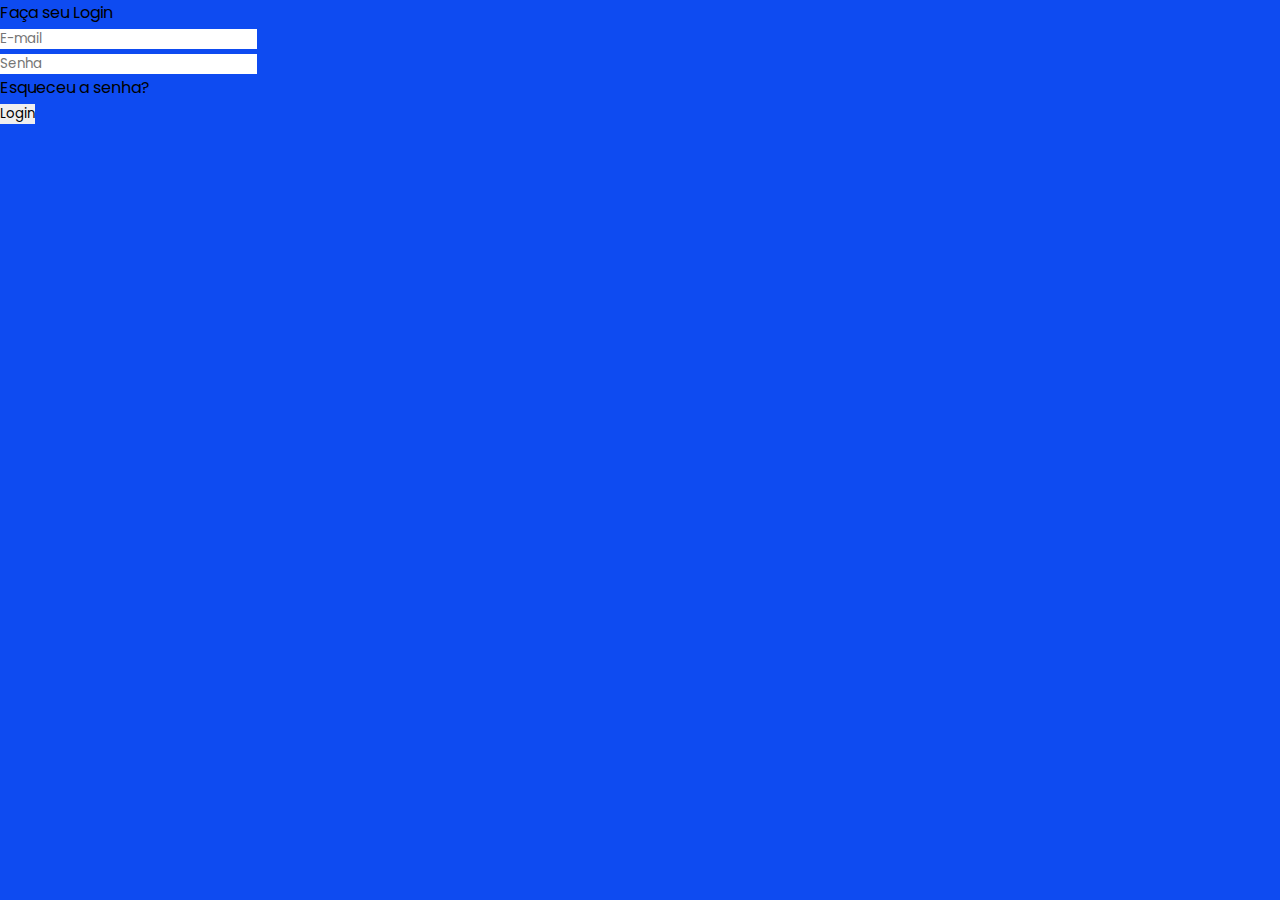
<file: index.html>
<!DOCTYPE html>
<html lang="pt-br">
<head>
    <meta charset="UTF-8">
    <meta name="viewport" content="width=device-width, initial-scale=1.0">
    <title>Biblioteca Seduc - Login</title>
    <link rel="stylesheet" href="css/main.css">
</head>
<body>
    <div class="container">
        <div class="wrapper">
            <div class="title">
                <span>Faça seu Login</span>
            </div>
            <form action="html/dashboard.html">
                <div class="row">
                    <div class="i"><i class="fa-solid fa-user" style="color: white"></i></div>
                    <input type="email" placeholder="E-mail" id="email" required>
                    <div class="i"><i class="fa-solid fa-user" style="color: white"></i></div>
                    <input type="password" placeholder="Senha" id="senha" required>
                </div>
                <div class="row button">
                    <div class="pass"><p>Esqueceu a senha?</p></div>
                    <input type="submit" value="Login" onclick="logar(); return false">
                </div>
            </form>
        </div>
    </div>
</body>
</html>
</file>
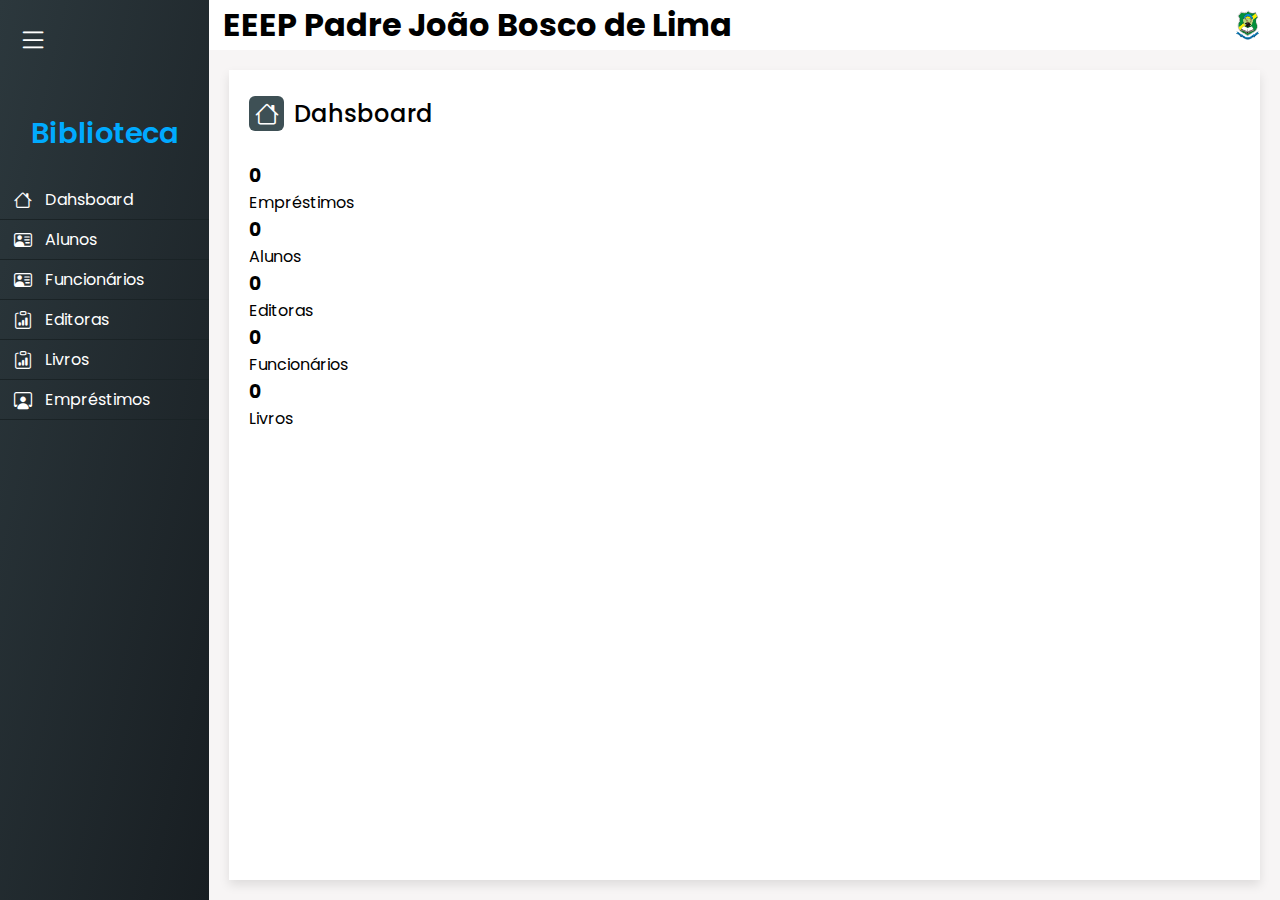
<file: html/dashboard.html>
<!DOCTYPE html>
<html lang="en">
<head>
    <meta charset="UTF-8">
    <meta name="viewport" content="width=device-width, initial-scale=1.0">
    <link rel="stylesheet" href="https://cdn.jsdelivr.net/npm/bootstrap-icons@1.10.5/font/bootstrap-icons.css">
    <title>Biblioteca Escolar</title>
    <link rel="icon" href="img/livro.png">
    <link rel="stylesheet" href="../css/main.css">
    <link rel="stylesheet" href="../css/button.css">
</head>
<body>

    <div class="corpo">
        <nav>
            <div class="menu-sid">
                <i class="bi bi-list sidebar-toggle"></i>
            </div>
            <div class="div-logo-name">
                <span class="logo_name">Biblioteca</span>
            </div>

            <div class="menu-items">
                <ul class="nav-links">
                    <li><a href="../html/dashboard.html">
                            <i class="bi bi-house"></i>
                            <span class="link-name">Dahsboard</span>
                        </a></li>
                    <li><a href="../html/aluno.html">
                            <i class="bi bi-person-vcard"></i>
                                <span class="link-name">Alunos</span>
                            </a></li>
                    <li><a href="../html/funcionario.html">
                            <i class="bi bi-person-vcard"></i>
                                <span class="link-name">Funcionários</span>
                            </a></li>
                    <li><a href="../html/editora.html">
                            <i class="bi bi-clipboard-data"></i>
                            <span class="link-name">Editoras</span>
                        </a></li>
                    <li><a href="../html/livro.html">
                            <i class="bi bi-clipboard-data"></i>
                            <span class="link-name">Livros</span>
                        </a></li>
                    <li><a href="../html/emprestimo.html">
                        <i class="bi bi-person-workspace"></i>
                            <span class="link-name">Empréstimos</span>
                        </a></li>
                </ul>
            </div>
        </nav> 
        <section class="dashboard">
            <div class="top">
                <i class="bi bi-list sidebar-toggle2"></i>
                <div class="logo-name">
                    <h1 class="seduc-logo">EEEP Padre João Bosco de Lima</h1>
                </div>

                <div class="actionimg">
                    <div class="profile" onclick="menuToggle();">
                        <img src="../img/avatar5.png" alt="">
                    </div>
                    <div class="menu">
                        <h3>
                          Antônio Carlos
                        </h3>
                        <ul>
                            <li>
                                <span class="material-icons icons-size"><i class="bi bi-person"></i></span>
                                <a href="#">Perfil</a>
                            </li>
                            <li>
                                <span class="material-icons icons-size"><i class="bi bi-question-circle"></i></span>
                                <a href="#">Ajuda</a>
                            </li>
                            <li>
                                <span class="material-icons icons-size"><i class="bi bi-gear"></i></span>
                                <a href="#">Configurações</a>
                            </li>
                            <li>
                                <span class="material-icons icons-size"><i class="bi bi-box-arrow-right"></i></span>
                                <a href="index.html">Saida</a>
                            </li>
                        </ul>
                    </div>
                </div>
              </div>

  <div class="corpo-da-pag">
    <div class="scroll">
      <div class="activity">
        <div class="overview">
          <div class="title">
            <i class="bi bi-house"></i> 
            <span class="text">Dahsboard</span>
          </div>                      


    <section class="content container-fluid">
        <div class="row">

          <div class="col-xs-6">

            <div class="small-box bg-green">
              <div class="inner">
                <h3 id="number-emprestimo">0</h3>
                  <p>Empréstimos</p>
              </div>
              <div class="icon">
                <i class="ion ion-pie-graph"></i>
              </div>
            </div>
          </div>

          <div class="col-xs-6">

            <div class="small-box bg-yellow">
              <div class="inner">
                <h3 id="number-alunos">0</h3>
                  <p>Alunos</p>
              </div>
              <div class="icon">
                <i class="ion ion-person-add"></i>
              </div>
            </div>
          </div>

          <div class="col-xs-6">

            <div class="small-box bg-green">
              <div class="inner">
                <h3 id="number-editoras">0</h3>
                  <p>Editoras</p>
              </div>
              <div class="icon">
                <i class="ion-home"></i>
              </div>
            </div>
          </div>

			    <div class="col-xs-6">

            <div class="small-box bg-yellow">
              <div class="inner">
                <h3 id="number-funcionario">0</h3>
                  <p>Funcionários</p>
              </div>
              <div class="icon">
                <i class="ion ion-person-add"></i>
              </div>
            </div>
          </div>

			    <div class="col-xs-6">

            <div class="small-box bg-green">
              <div class="inner">
                <h3 id="number-livros">0</h3>
                  <p>Livros</p>
              </div>
              <div class="icon">
                <i class="ion-ios-book"></i>
              </div>
            </div>
          </div>   
        </div> 
      </section>


          </div>
        </div>
      </div>
    </section>
  </div> 
  <script src="../js/main.js"></script>
</body>
</html>
</file>
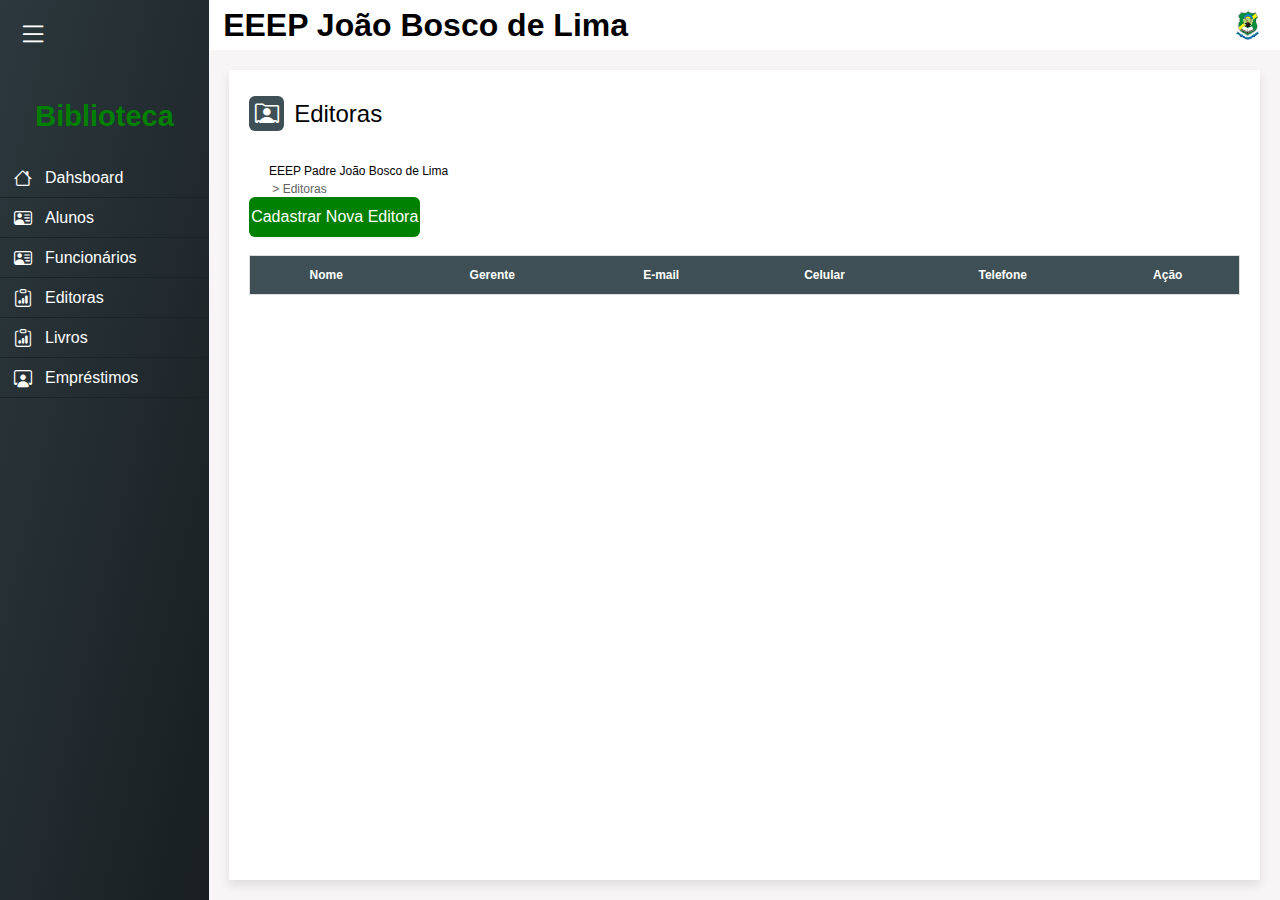
<file: html/editora.html>
<!DOCTYPE html>
<html lang="pt-BR">
<head>
    <meta charset="UTF-8">
    <meta name="viewport" content="width=device-width, initial-scale=1.0">
    <link rel="stylesheet" href="https://cdn.jsdelivr.net/npm/bootstrap-icons@1.10.5/font/bootstrap-icons.css">
    <title>EEEP Padre João Bosco de Lima</title>
    <link rel="stylesheet" href="../css/editora.css">
    <link rel="stylesheet" href="../css/button.css">
    <link rel="stylesheet" href="../css/modal.css">
</head>
<body> 
    <div class="corpo">

        <nav>
            <div class="menu-sid">
                <i class="bi bi-list sidebar-toggle"></i>
             </div><!-- menu-sid -->

            <div class="div-logo-name">
                <span class="logo_name">Biblioteca</span>
            </div><!--logo-name-->

            <div class="menu-items">
                <ul class="nav-links">
                    <li><a href="http://127.0.0.1:5500/html/dashboard.html">
                            <i class="bi bi-house"></i>
                            <span class="link-name">Dahsboard</span>
                        </a></li>
                    <li><a href="../html/aluno.html">
                            <i class="bi bi-person-vcard"></i>
                                <span class="link-name">Alunos</span>
                            </a></li>
                    <li><a href="../html/funcionario.html">
                            <i class="bi bi-person-vcard"></i>
                                <span class="link-name">Funcionários</span>
                            </a></li>
                    <li><a href="../html/editora.html">
                            <i class="bi bi-clipboard-data"></i>
                            <span class="link-name">Editoras</span>
                        </a></li>
                    <li><a href="../html/livro.html">
                            <i class="bi bi-clipboard-data"></i>
                            <span class="link-name">Livros</span>
                        </a></li>
                    <li><a href="../html/emprestimo.html">
                        <i class="bi bi-person-workspace"></i>
                            <span class="link-name">Empréstimos</span>
                        </a></li>
            </ul><!--nav-links-->
            </div><!--menu-items-->
        </nav>


        <section class="dashboard">
            <div class="top">
                <i class="bi bi-list sidebar-toggle2"></i>

                <div class="logo-name">
                    <h1 class="seduc-logo">EEEP João Bosco de Lima</h1>
                </div><!--logo-name-->
                   <!-- Menu-DropDown -->
                   <div class="actionimg">
                    <div class="profile" onclick="menuToggle();">
                        <img src="../img/avatar5.png" height="100px" width="100px">
                    </div>

                    <div class="menu">
                        <h3>
                        </h3>
                        <ul>
                            <li>
                                <span class="material-icons icons-size"><i class="bi bi-person"></i></span>
                                <a href="#">Perfil</a>
                            </li>
                            <li>
                                <span class="material-icons icons-size"><i class="bi bi-question-circle"></i></span>
                                <a href="#">Ajuda</a>
                            </li>
                            <li>
                                <span class="material-icons icons-size"><i class="bi bi-gear"></i></span>
                                <a href="#">Configurações</a>
                            </li>
                            <li>
                                <span class="material-icons icons-size"><i class="bi bi-box-arrow-right"></i></span>
                                <a href="index.html">Saida</a>
                            </li>
                        </ul>
                    </div><!--menu-->
                </div><!--actionimg-->
            </div><!--top-->

            <div class="corpo-da-pag">
                <div class="scroll">
                    <div class="activity">
                        <div class="overview">
                            <div class="title">
                                <i class="bi bi-person-rolodex"></i>
                                <span class="text">Editoras</span>
                            </div><!--title-->
                            <div class="seducSever" style=" white-space: nowrap;">
                                <li class="breadcrumb-item"><a
                                        style="text-decoration: none !important; color: black; font-size: 12px; margin-left: 2%;"
                                        href="dashboard.html">EEEP Padre João Bosco de Lima</a></li>
                                <li class="breadcrumb-item"><a
                                        style="text-decoration: none !important; color: rgb(99, 99, 99); font-size: 12px; margin-left: 2%;"
                                        href="editora.html">&nbsp> Editoras</a></li>
                            </div>
                        </div><!--overview-->

                        <div id="lupa-grid">    
                            <button type="button" class="button greenb" id="cadastrarEditora">Cadastrar Nova Editora</button>
                        </div>  
                        </br> 

                            <table id="tableEditora" class="records">
                                <thead>
                                    <tr>
                                        <th>Nome</th>
                                        <th>Gerente</th>
                                        <th>E-mail</th>
                                        <th>Celular</th>
                                        <th>Telefone</th>
                                        <th>Ação</th>
                                    </tr>
                                </thead>
                                <tbody>

                                </tbody>
                            </table>
                            <!-- MODAL APAGAR -->
                            <div class="modal" id="modal2">
                                <div class="modal-content">
                                    <header class="modal-header">
                                        <h2>Excluir Editora</h2>
                                        <span class="modal-close" id="modalClose2">&#10006;</span>
                                    </header>
                                    <div id='avisoDelete'>
                                        <!-- aviso de delete -->
                                    </div>
                                    <footer class="modal-footer">
                                        <button id="apagar" class="button red">Apagar</button>
                                        <button id="cancelar2" class="button blue">Cancelar</button>
                                    </footer>
                                </div>
                            </div>

                            <!-- MODAL CRIAR E EDITAR -->
                            <div class="modal" id="modal">
                                <div class="modal-content">
                                    <header class="modal-header">
                                        <h2>Nova Editora</h2>
                                        <span class="modal-close" id="modalClose">&#10006;</span>
                                    </header>
                                    <form id="form" class="modal-form">
                                        <input type="text" id="nome" data-index="new" class="modal-field" placeholder="Nome da Editora"required>
                                        <input type="text" id="gerente" class="modal-field" placeholder="Nome do Gerente" required>
                                        <input type="email" id="email" class="modal-field" placeholder="E-mail da Editora" required>
                                        <input type="text" id="endereco" class="modal-field" placeholder="Endereço da Editora" required>
                                        <input type="text" id="celular" class="modal-field" placeholder="Celular da Editora" required>
                                        <input type="text" id="telefone" class="modal-field" placeholder="Telefone da Editora" required>
                                    </form>                                             
                                    <footer class="modal-footer">
                                        <button id="salvar" class="button green">Salvar</button>
                                        <button id="cancelar" class="button blue">Cancelar</button>
                                    </footer>
                                </div>
                            </div>

                    </div><!--activity-->
                </div><!--scroll-->
            </div><!--corpo-da-pag-->

        </section>
    </div> <!--corpo-->  
    <script src="../js/editora.js"></script>    
</body>
</html>
</file>
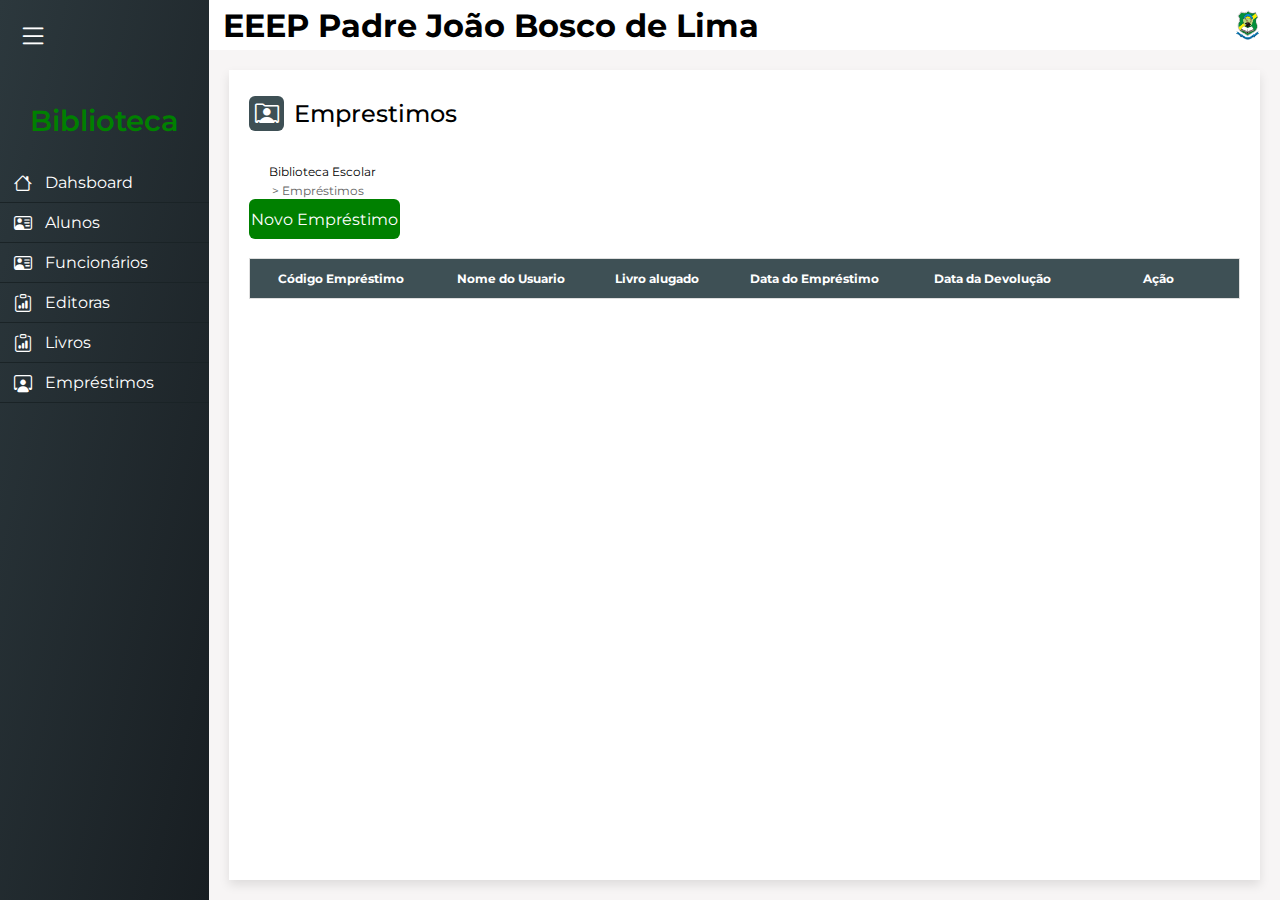
<file: html/emprestimo.html>
<!DOCTYPE html>
<html lang="pt-BR">

<head>
    <meta charset="UTF-8">
    <meta name="viewport" content="width=device-width, initial-scale=1.0">

     <!--bootstap incos-->
     <link rel="stylesheet" href="https://cdn.jsdelivr.net/npm/bootstrap-icons@1.10.5/font/bootstrap-icons.css">

     <link rel="icon" href="img/livro.ico" />

    <link rel="stylesheet" href="../css/emprestimo.css">
    <link rel="stylesheet" href="../css/crud.css">
    <link rel="stylesheet" href="../css/button.css">
    <link rel="stylesheet" href="../css/records.css">
    <link rel="stylesheet" href="../css/modal.css">
    <title>Emprestimo</title>
</head>


<body>
    <div class="corpo">
        <nav>
            <div class="menu-sid">
                <i class="bi bi-list sidebar-toggle"></i>
             </div>

            <div class="div-logo-name">
                <span class="logo_name">Biblioteca</span>
            </div>

            <div class="menu-items">
                <ul class="nav-links">
                    <li><a href="../html/dashboard.html">
                            <i class="bi bi-house"></i>
                            <span class="link-name">Dahsboard</span>
                        </a></li>
                    <li><a href="../html/aluno.html">
                            <i class="bi bi-person-vcard"></i>
                                <span class="link-name">Alunos</span>
                            </a></li>
                    <li><a href="../html/funcionario.html">
                            <i class="bi bi-person-vcard"></i>
                                <span class="link-name">Funcionários</span>
                            </a></li>
                    <li><a href="../html/editora.html">
                            <i class="bi bi-clipboard-data"></i>
                            <span class="link-name">Editoras</span>
                        </a></li>
                    <li><a href="../html/livro.html">
                            <i class="bi bi-clipboard-data"></i>
                            <span class="link-name">Livros</span>
                        </a></li>
                    <li><a href="../html/emprestimo.html">
                        <i class="bi bi-person-workspace"></i>
                            <span class="link-name">Empréstimos</span>
                        </a></li>
            </ul>
            </div>
        </nav>

        <section class="dashboard">
            <div class="top">
                <i class="bi bi-list sidebar-toggle2"></i>

                <div class="logo-name">
                    <h1 class="wda-logo">EEEP Padre João Bosco de Lima</h1>
                </div>

                   <div class="actionimg">
                    <div class="profile" onclick="menuToggle();">
                        <img src="../img/avatar5.png" alt="">
                    </div>

                    <div class="menu">
                        <h3>
                            Antônio Carlos
                        </h3>
                        <ul>
                            <li>
                                <span class="material-icons icons-size"><i class="bi bi-person"></i></span>
                                <a href="#">Perfil</a>
                            </li>
                            <li>
                                <span class="material-icons icons-size"><i class="bi bi-question-circle"></i></span>
                                <a href="#">Ajuda</a>
                            </li>
                            <li>
                                <span class="material-icons icons-size"><i class="bi bi-gear"></i></span>
                                <a href="#">Configurações</a>
                            </li>
                            <li>
                                <span class="material-icons icons-size"><i class="bi bi-box-arrow-right"></i></span>
                                <a href="index.html">Saida</a>
                            </li>
                        </ul>
                    </div><!--menu-->
                </div><!--actionimg-->
            </div><!--top-->

            <div class="corpo-da-pag">
                <div class="scroll">
                    <div class="activity">
                        <div class="overview">
                            <div class="title">
                                <i class="bi bi-person-rolodex"></i>
                                <span class="text">Emprestimos</span>
                            </div><!--title-->
                            <div class="wdaSever" style=" white-space: nowrap;">
                                <li class="breadcrumb-item"><a
                                        style="text-decoration: none !important; color: black; font-size: 12px; margin-left: 2%;"
                                        href="../html/dashboard.html">Biblioteca Escolar</a></li>
                                <li class="breadcrumb-item"><a
                                        style="text-decoration: none !important; color: rgb(99, 99, 99); font-size: 12px; margin-left: 2%;"
                                        href="../html/emprestimo.html">&nbsp> Empréstimos</a></li>
                            </div>
                        </div><!--overview-->
                        <div id="lupa-grid">    
                            <button type="button" class="button greenb" id="cadastrarEmprestimo">Novo Empréstimo</button>
                        </div>  
                        </br> 

                            <table id="tableEmprestimo" class="records">
                                <thead>
                                    <tr>
                                        <th>Código Empréstimo</th>
                                        <th>Nome do Usuario</th>
                                        <th>Livro alugado</th>
                                        <th>Data do Empréstimo</th>
                                        <th>Data da Devolução</th>
                                        <th>Ação</th>
                                    </tr>
                                </thead>
                                <tbody>
                                </tbody>
                            </table>
                <!-- MODAL APAGAR -->
            <div class = "modal" id="modal">
                <div class = "modal-content">
                    <header class="modal-header">
                        <h2>Novo Emprestimo</h2>
                        <span class="modal-close" id="modalClose">&#10006;</span>
                    </header>
                    <form id="form" class="modal-form">
                    <label for = "m-livro-alug">Livro:</label></br>
                    <select id = "m-livro-alug">
                    <option value="">Selecione o Livro:</option>
                    </select></br>

                    <label for = "m-usuario">Usuário</label></br>
                    <select id = "m-usuario">
                        <option value="">Selecione o Usuário:</option>
                    </select></br>

                    <label for = "m-data-aluguel">Data do Empréstimo</label>
                    <input id = "m-data-aluguel" type = "date" required/>

                    <label for = "m-prev-data">Previsão de Devolução</label>
                    <input id = "m-prev-data" type = "date" required/>

                    </form>
                    <footer class="modal-footer">
                        <button id="salvar" class="button green">Salvar</button>
                        <button id="cancelar" class="button blue"><a href="../html/emprestimo.html">Cancelar</a></button>
                    </footer>

                </div>
            </div>
                    </div>
                </div>
            </div>

        </section>
    </div>
<script src="../js/emprestimo.js"></script>
</body>
</html>
</file>
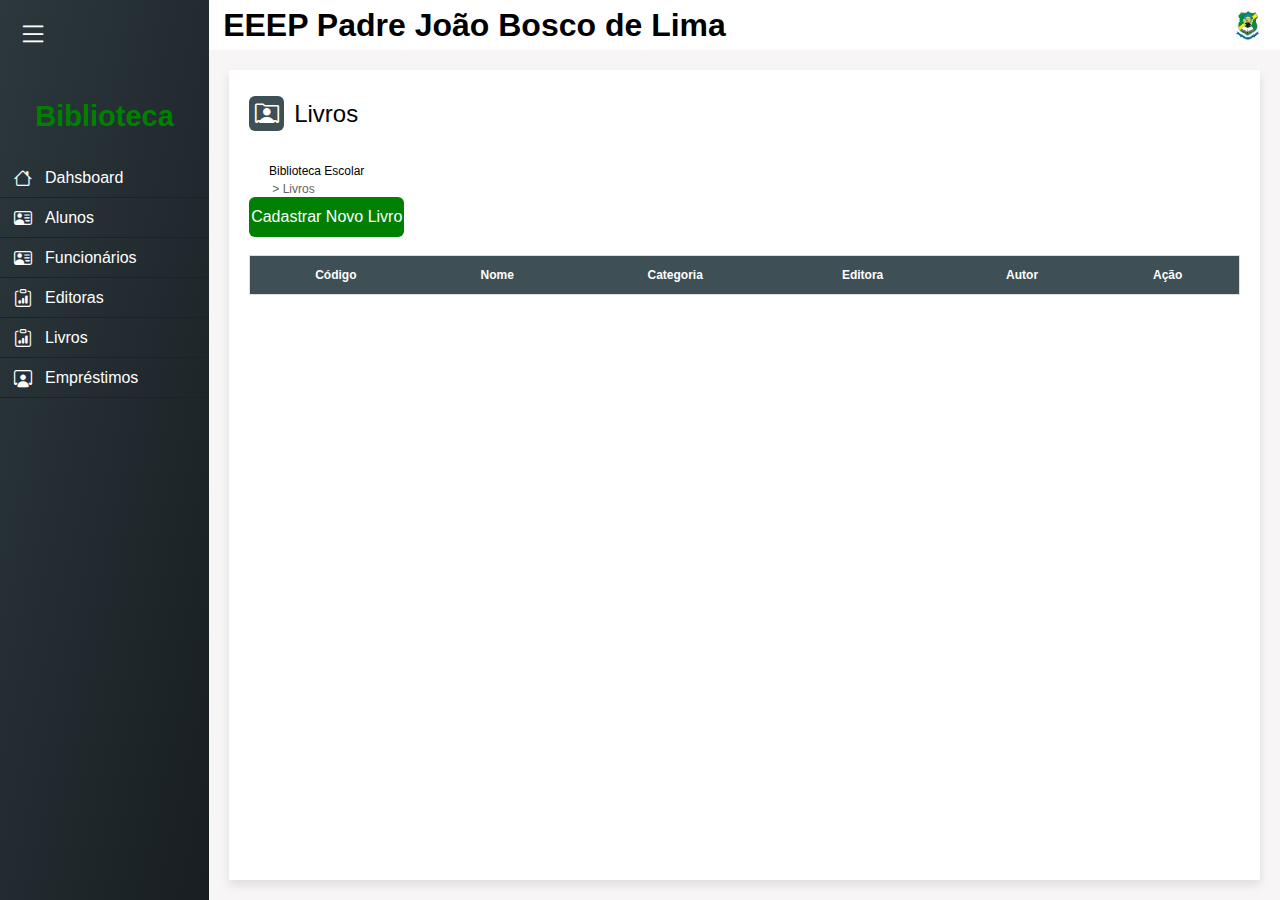
<file: html/livro.html>
<!DOCTYPE html>
<html lang="pt-BR">
<head>
    <meta charset="UTF-8">
    <meta name="viewport" content="width=device-width, initial-scale=1.0">
    <title>Biblioteca Escolar</title>
    <link rel="stylesheet" href="https://cdn.jsdelivr.net/npm/bootstrap-icons@1.10.5/font/bootstrap-icons.css">
    <link rel="stylesheet" href="../css/livro.css">
    <link rel="stylesheet" href="../css/button.css">
    <link rel="stylesheet" href="../css/modal.css">
</head>
<body>
    <div class="corpo">
        <!-- Navbar -->
        <nav>
            <div class="menu-sid">
                <i class="bi bi-list sidebar-toggle"></i>
             </div><!-- menu-sid -->

            <div class="div-logo-name">
                <span class="logo_name">Biblioteca</span>
            </div><!--logo-name-->

            <div class="menu-items">
                <ul class="nav-links">
                    <li><a href="../html/dashboard.html">
                            <i class="bi bi-house"></i>
                            <span class="link-name">Dahsboard</span>
                        </a></li>
                    <li><a href="../html/aluno.html">
                            <i class="bi bi-person-vcard"></i>
                                <span class="link-name">Alunos</span>
                            </a></li>
                    <li><a href="../html/funcionario.html">
                            <i class="bi bi-person-vcard"></i>
                                <span class="link-name">Funcionários</span>
                            </a></li>
                    <li><a href="../html/editora.html">
                            <i class="bi bi-clipboard-data"></i>
                            <span class="link-name">Editoras</span>
                        </a></li>
                    <li><a href="../html/livro.html">
                            <i class="bi bi-clipboard-data"></i>
                            <span class="link-name">Livros</span>
                        </a></li>
                    <li><a href="../html/emprestimo.html">
                        <i class="bi bi-person-workspace"></i>
                            <span class="link-name">Empréstimos</span>
                        </a></li>
            </ul><!--nav-links-->
            </div><!--menu-items-->
        </nav>


        <section class="dashboard">
            <div class="top">
                <i class="bi bi-list sidebar-toggle2"></i>

                <div class="logo-name">
                    <h1 class="seduc-logo">EEEP Padre João Bosco de Lima</h1>
                </div><!--logo-name-->

                   <!-- Menu-DropDown -->

                   <div class="actionimg">
                    <div class="profile" onclick="menuToggle();">
                        <img src="../img/avatar5.png" alt="">
                    </div>

                    <div class="menu">
                        <h3>
                            Antônio Carlos
                        </h3>
                        <ul>
                            <li>
                                <span class="material-icons icons-size"><i class="bi bi-person"></i></span>
                                <a href="#">Perfil</a>
                            </li>
                            <li>
                                <span class="material-icons icons-size"><i class="bi bi-question-circle"></i></span>
                                <a href="#">Ajuda</a>
                            </li>
                            <li>
                                <span class="material-icons icons-size"><i class="bi bi-gear"></i></span>
                                <a href="#">Configurações</a>
                            </li>
                            <li>
                                <span class="material-icons icons-size"><i class="bi bi-box-arrow-right"></i></span>
                                <a href="index.html">Saida</a>
                            </li>
                        </ul>
                    </div><!--menu-->
                </div><!--actionimg-->
            </div><!--top-->

            <div class="corpo-da-pag">
                <div class="scroll">
                    <div class="activity">
                        <div class="overview">
                            <div class="title">
                                <i class="bi bi-person-rolodex"></i>
                                <span class="text">Livros</span>
                            </div><!--title-->
                            <div class="seducSever" style=" white-space: nowrap;">
                                <li class="breadcrumb-item"><a
                                        style="text-decoration: none !important; color: black; font-size: 12px; margin-left: 2%;"
                                        href="../html/dashboard.html">Biblioteca Escolar</a></li>
                                <li class="breadcrumb-item"><a
                                        style="text-decoration: none !important; color: rgb(99, 99, 99); font-size: 12px; margin-left: 2%;"
                                        href="../html/livro.html">&nbsp> Livros</a></li>
                            </div>
                        </div><!--overview-->
                        <div id="lupa-grid">    
                            <button type="button" class="button greenb" id="cadastrarLivro">Cadastrar Novo Livro</button>
                        </div>  
                        </br> 

                            <table id="tableLivro" class="records">
                                <thead>
                                    <tr>
                                        <th>Código</th>
                                        <th>Nome</th>
                                        <th>Categoria</th>
                                        <th>Editora</th>
                                        <th>Autor</th>
                                        <th>Ação</th>
                                    </tr>
                                </thead>
                                <tbody>

                                </tbody>
                            </table>
                            <!-- MODAL APAGAR -->
                            <div class="modal" id="modal2">
                                <div class="modal-content">
                                    <header class="modal-header">
                                        <h2>Excluir Livro</h2>
                                        <span class="modal-close" id="modalClose2">&#10006;</span>
                                    </header>
                                    <div id='avisoDelete'>
                                        <!-- aviso de delete -->
                                    </div>
                                    <footer class="modal-footer">
                                        <button id="apagar" class="button red">Apagar</button>
                                        <button id="cancelar2" class="button blue">Cancelar</button>
                                    </footer>
                                </div>
                            </div>

                            <!-- MODAL CRIAR E EDITAR -->
                            <div class="modal" id="modal">
                                <div class="modal-content">
                                    <header class="modal-header">
                                        <h2>Novo Livro</h2>
                                        <span class="modal-close" id="modalClose">&#10006;</span>
                                    </header>
                                    <form id="form" class="modal-form">
                                        <input type="number" id="codigo" class="modal-field" placeholder="Código do Livro" required>
                                        <input type="text" id="nome" data-index="new" class="modal-field" placeholder="Nome do Livro" required>
                                        <input type="date" id="ano" class="modal-field" placeholder="Ano Publicação do Livro" required>
                                        <input type="text" id="categoria" class="modal-field" placeholder="Categoria do Livro" required>
                                        <input type="text" id="editora" class="modal-field" placeholder="Editora do Livro" required>
                                        <input type="text" id="isbn" class="modal-field" placeholder="ISBN do Livro" required>
                                        <input type="text" id="autor" class="modal-field" placeholder="Autor do Livro" required>
                                    </form>
                                    <footer class="modal-footer">
                                        <button id="salvar" class="button green">Salvar</button>
                                        <button id="cancelar" class="button blue">Cancelar</button>
                                    </footer>
                                </div>
                            </div>

                    </div><!--activity-->
                </div><!--scroll-->
            </div><!--corpo-da-pag-->

        </section>
    </div> <!--corpo-->

           <script src="../js/livro.js"></script>             

</body>
</html>
</file>
<file: css/main.css>
/* Essa regra serve para importar fontes, neste caso ele busca na URL informada*/
@import url('https://fonts.googleapis.com/css2?family=Poppins:wght@300;400;500;600&display=swap');

/* A regra afetará todos os elementos HTML da Página 
* Ele dará efeito aos elementos da página
*/
* {
    margin: 0%;
    padding: 0%;
    box-sizing: border-box;
    font-family: 'Poppins', sans-serif;
    margin: 0%;
    text-decoration: none;
    list-style: none;
    border: none;
    user-select: none;
}

/* A regra afetará o corpo da página*/
/*MENU*/
body {
    min-height: 100vh;
    background-color: #0E4BF1;
}

/* O nav criará efeito para o menu lateral*/
nav {
    top: 0;
    left: 0;
    height: 100vh;
    width: 250px;
    background-image: linear-gradient(to bottom right, #2C383D, #181E22) !important;
    transition: all 0.5s ease;
    overflow: auto;
}

nav.close {
    width: 73px;
}

nav .div-logo-name {
    display: flex;
    align-items: center;
    justify-content: center;
    transition: all 0.5s ease;
    white-space: nowrap;
    overflow: hidden;
}

nav .logo_name {
    font-size: 29px;
    font-weight: 600;
    color: #00aaff;
    transition: all 0.5s ease;
}

nav.close .logo_name {
    opacity: 0;
    pointer-events: none;
}

.div-logo-name {
    width: 100%;
    padding-top: 30px;
}

nav .menu-items {
    margin-top: 0px;
    display: flex;
    flex-direction: column;
    justify-content: space-between;
    padding-top: 25px;
}
/* --------------FIM NAV--------------------*/

/* O menu-items criará efeito e organização para o menu lateral*/
.menu-items li {
    background-color: transparent;
    border-bottom: 1px solid #1A2326;
    height: 40px;
    width: 100%;
    display: flex;
    align-items: center;
}

.close .menu-items li a {
    justify-content: center;
}

.menu-items li a {
    display: flex;
    align-items: center;
    height: 50px;
    width: 100%;
    text-decoration: none;
    position: relative;
}

.menu-items li a i {
    font-size: 18px;
    min-width: 45px;
    height: 100%;
    display: flex;
    align-items: center;
    justify-content: center;
    color: #ffffff;
}

.menu-items li a .link-name {
    font-size: 16px;
    font-weight: 400;
    color: #ffffff;
    transition: all 0.5s ease;
}

.nav-links li:hover {
    border-left: 3px solid #00aaff;
    font-weight: bold;
    background-image: linear-gradient(to right, #181E22, #181E22, #2C383D) !important;
    background: transparent;
}

.menu-items .mode {
    display: flex;
    align-items: center;
    white-space: nowrap;
}

nav.close li a .link-name {
    display: none;
}

.close .menu-sid {
    display: flex;
    justify-content: center;
    align-items: center;
}

.menu-sid {
    width: 100%;
    display: flex;
    justify-content: left;
    padding: 12px;
}

.sidebar-toggle {
    font-size: 30px;
    font-weight: bold;
    color: #ffffff;
    cursor: pointer;
    padding: 6PX;
}

.sidebar-toggle2 {
    font-size: 30px;
    font-weight: bold;
    color: #000000;
    cursor: pointer;
    padding: 6PX;
    display: none;
}
/*--------------fim----------------*/


/*perfil*/
/*Criará efeito no menu do perfil de usuário*/
.icons-size {
    color: #555;
    font-size: 22px;
    font-weight: 600;
}

.actionimg {
    right: 30px;
    display: flex;
    object-fit: cover;
}

.actionimg .profile {
    border-radius: 50%;
    cursor: pointer;
    height: 36px;
    overflow: hidden;
    width: 36px;
}

.actionimg .profile img {
    width: 100%;
    top: 0;
    object-fit: cover;
    left: 0;
    height: 100%;
}

.actionimg .menu {
    background-color: #ffffff;
    box-shadow: 0 5px 10px rgba(0, 0, 0, 0.3);
    border-radius: 15px;
    padding: 10px 20px;
    position: absolute;
    right: 10px;
    width: 200px;
    transition: 0.5s;
    top: 120px;
    visibility: hidden;
    opacity: 0;
}

.actionimg .menu.active {
    opacity: 1;
    top: 60px;
    visibility: visible;
}

.actionimg .menu::before {
    background-color: #ffffff;
    content: '';
    height: 20px;
    position: absolute;
    right: 14px;
    transform: rotate(45deg);
    top: -5px;
    width: 20px;
}

.actionimg .menu h3 {
    color: #535252;
    font-size: 16px;
    font-weight: 600;
    line-height: 1.3em;
    padding: 20px 0px;
    text-align: left;
    width: 100%;
}

.actionimg .menu ul li {
    align-items: center;
    border-top: 1px solid rgba(0, 0, 0, 0.05);
    display: flex;
    justify-content: left;
    list-style: none;
    padding: 10px 0px;
    cursor: pointer;
}

.actionimg .menu ul li img {
    max-width: 20px;
    margin-right: 10px;
    opacity: 0.5;
    transition: 0.5s
}

.actionimg .menu ul li a {
    display: inline-block;
    color: #707070;
    font-size: 14px;
    font-weight: 600;
    padding-left: 15px;
    text-decoration: none;
    text-transform: uppercase;
}

.actionimg .menu ul li * {
    transition: 0.1s;
}

.actionimg .menu ul li:hover img {
    opacity: 1;
}

.actionimg .menu ul li:hover * {
    color: #00aaff;
}

.actionimg .menu ul li:hover a {
    font-size: 15px;
}

.actionimg li:hover .icons-size {
    font-size: 24px;
}
/*--------------fim perfil----------------*/

/*Cria efeito para página, dividindo e organilizando os elementos*/
.corpo {
    display: flex;
}

.dashboard {
    background-color: rgb(247, 245, 245);
    height: 100vh;
    width: 100%;
    transition: all 0.5s ease;
}
/*--------------fim----------------*/


/* === Custom Scroll Bar CSS === */
::-webkit-scrollbar {
    width: 8px;
}

::-webkit-scrollbar-track {
    background: #f1f1f1;
}

::-webkit-scrollbar-thumb {
    background: #3A3B3C;
    border-radius: 12px;
    transition: all 0.3s ease;
}

::-webkit-scrollbar-thumb:hover {
    background: #0b3cc1;
}
/*--------------fim----------------*/

/* Redimenciona o perfil do usuário e o titulo da biblioteca escolar*/
.top {
    top: 0;
    display: flex;
    width: 100%;
    height: 50px;
    justify-content: space-between;
    align-items: center;
    padding: 10px 14px;
    background-color: rgb(255, 255, 255);
    transition: all 0.5s ease;
    z-index: 10;
}
/*--------------fim----------------*/

/* scroll */

.scroll::-webkit-scrollbar {
    width: 5px;
    border: 1px solid rgb(255, 255, 255);
}

.scroll::-webkit-scrollbar-thumb {
    background-color: #0E4BF1;
    border-radius: 6px;
}

.corpo-da-pag {
    padding: 20px;
    width: 100%;
    height: calc(100% - 50px);
}

.scroll {
    padding: 20px;
    height: 100%;
    width: 100%;
    overflow: auto;
    background-color: white;
    box-shadow: 0 5px 10px rgba(0, 0, 0, 0.1);
}

.overview .title {
    display: flex;
    align-items: center;
    margin: 6px 0 30px 0;
}

.title i {
    height: 35px;
    width: 35px;
    background-color: #3E5055;
    border-radius: 6px;
    color: #fff;
    display: flex;
    align-items: center;
    justify-content: center;
    font-size: 24px;
}

.title .text {
    font-size: 24px;
    font-weight: 500;
    color: #000;
    margin-left: 10px;
}
/* --------Fim scroll------------- */


/*tabela*/

.table-div {
    font-size: 20px;
    margin: 0px;
    margin-top: 10px;
    margin-bottom: 10px;
}

table {
    width: 100%;
    border-collapse: collapse;
    border: 1px solid rgb(222, 222, 222);
    table-layout: auto;
}

table td,
table th {
    padding: 12px 15px;
    text-align: center;
    font-size: 12px;
}

table th {
    background-color: #3E5055;
    color: #ffffff;
}

table tbody tr:nth-child(even) {
    background-color: #f5f5f5;
    border: 1px solid rgb(222, 222, 222);
}
</file>
<file: css/button.css>
.button{
    border-style: none;
    border-radius: 6px;
    height: 40px;
    padding: 6px 2px;
    background-color: black;
    color: white;
    font-size: 1rem;
    cursor: pointer;
    transition: box-shadow .6s ease;
}

.button.blue{
    background-color: #159fe4;
}

button.green{
    background-color: #13CE66;
}
button.greenb{
    background-color: green;
}
button.red{
    background-color: #FF4949;
}

.button:hover{
    box-shadow: inset 200px 0 0 #00000055;
}

@media(max-width:480px){
    .button.mobile{
        color:transparent;
        font-size:0;
        width:50px;
        height:50px;
        border-radius: 50%;
        position:fixed;
        top: 100vh;
        left: 80vw;
    }
    .button.mobile::before{
        content: "+";
        color:black;
        font-size:2rem;
        width:100%;
        height:100%;
    }
}
</file>
<file: css/editora.css>
* {
    margin: 0%;
    padding: 0%;
    box-sizing: border-box;
    font-family: 'Poppins', sans-serif;
    margin: 0%;
    text-decoration: none;
    list-style: none;
    border: none;
}

/* A regra afetará o corpo da página*/
/*MENU*/
body {
    min-height: 100vh;
    background-color: rgb(128, 0, 0);
}

/* O nav criará efeito para o menu lateral*/
nav {
    top: 0;
    left: 0;
    height: 100vh;
    width: 250px;
    background-image: linear-gradient(to bottom right, #2C383D, #181E22) !important;
    transition: all 0.5s ease;
    overflow: auto;
}

nav.close {
    width: 73px;
}

nav .div-logo-name {
    display: flex;
    align-items: center;
    justify-content: center;
    transition: all 0.5s ease;
    white-space: nowrap;
    overflow: hidden;
}

nav .logo_name {
    font-size: 29px;
    font-weight: 600;
    color: green;
    transition: all 0.5s ease;
}

nav.close .logo_name {
    opacity: 0;
    pointer-events: none;
}

.div-logo-name {
    width: 100%;
    padding-top: 30px;
}

nav .menu-items {
    margin-top: 0px;
    display: flex;
    flex-direction: column;
    justify-content: space-between;
    padding-top: 25px;
}
/* --------------FIM NAV--------------------*/

/* O menu-items criará efeito e organização para o menu lateral*/
.menu-items li {
    background-color: transparent;
    border-bottom: 1px solid #1A2326;
    height: 40px;
    width: 100%;
    display: flex;
    align-items: center;
}

.close .menu-items li a {
    justify-content: center;
}

.menu-items li a {
    display: flex;
    align-items: center;
    height: 50px;
    width: 100%;
    text-decoration: none;
    position: relative;
}

.menu-items li a i {
    font-size: 18px;
    min-width: 45px;
    height: 100%;
    display: flex;
    align-items: center;
    justify-content: center;
    color: #ffffff;
}

.menu-items li a .link-name {
    font-size: 16px;
    font-weight: 400;
    color: #ffffff;
    transition: all 0.5s ease;
}

.nav-links li:hover {
    border-left: 3px solid rgb(128, 0, 0);
    font-weight: bold;
    background-image: linear-gradient(to right, #181E22, #181E22, #2C383D) !important;
    background: transparent;
}

.menu-items .mode {
    display: flex;
    align-items: center;
    white-space: nowrap;
}

nav.close li a .link-name {
    display: none;
}

.close .menu-sid {
    display: flex;
    justify-content: center;
    align-items: center;
}

.menu-sid {
    width: 100%;
    display: flex;
    justify-content: left;
    padding: 12px;
}

.sidebar-toggle {
    font-size: 30px;
    font-weight: bold;
    color: #ffffff;
    cursor: pointer;
    padding: 6PX;
}

.sidebar-toggle2 {
    font-size: 30px;
    font-weight: bold;
    color: #000000;
    cursor: pointer;
    padding: 6PX;
    display: none;
}
/*--------------fim----------------*/


/*perfil*/
/*Criará efeito no menu do perfil de usuário*/
.icons-size {
    color: #555;
    font-size: 22px;
    font-weight: 600;
}

.actionimg {
    right: 30px;
    display: flex;
    object-fit: cover;
}

.actionimg .profile {
    border-radius: 50%;
    cursor: pointer;
    height: 36px;
    overflow: hidden;
    width: 36px;
}

.actionimg .profile img {
    width: 100%;
    top: 0;
    object-fit: cover;
    left: 0;
    height: 100%;
}

.actionimg .menu {
    background-color: #ffffff;
    box-shadow: 0 5px 10px rgba(0, 0, 0, 0.3);
    border-radius: 15px;
    padding: 10px 20px;
    position: absolute;
    right: 10px;
    width: 200px;
    transition: 0.5s;
    top: 120px;
    visibility: hidden;
    opacity: 0;
}

.actionimg .menu.active {
    opacity: 1;
    top: 60px;
    visibility: visible;
}

.actionimg .menu::before {
    background-color: #ffffff;
    content: '';
    height: 20px;
    position: absolute;
    right: 14px;
    transform: rotate(45deg);
    top: -5px;
    width: 20px;
}

.actionimg .menu h3 {
    color: #535252;
    font-size: 16px;
    font-weight: 600;
    line-height: 1.3em;
    padding: 20px 0px;
    text-align: left;
    width: 100%;
}

.actionimg .menu ul li {
    align-items: center;
    border-top: 1px solid rgba(0, 0, 0, 0.05);
    display: flex;
    justify-content: left;
    list-style: none;
    padding: 10px 0px;
    cursor: pointer;
}

.actionimg .menu ul li img {
    max-width: 20px;
    margin-right: 10px;
    opacity: 0.5;
    transition: 0.5s
}

.actionimg .menu ul li a {
    display: inline-block;
    color: #707070;
    font-size: 14px;
    font-weight: 600;
    padding-left: 15px;
    text-decoration: none;
    text-transform: uppercase;
}

.actionimg .menu ul li * {
    transition: 0.1s;
}

.actionimg .menu ul li:hover img {
    opacity: 1;
}

.actionimg .menu ul li:hover * {
    color: green;
}

.actionimg .menu ul li:hover a {
    font-size: 15px;
}

.actionimg li:hover .icons-size {
    font-size: 24px;
}
/*--------------fim perfil----------------*/

/*Cria efeito para página, dividindo e organilizando os elementos*/
.corpo {
    display: flex;
}

.dashboard {
    background-color: rgb(247, 245, 245);
    height: 100vh;
    width: 100%;
    transition: all 0.5s ease;
}
/*--------------fim----------------*/


/* === Custom Scroll Bar CSS === */
::-webkit-scrollbar {
    width: 8px;
}

::-webkit-scrollbar-track {
    background: #f1f1f1;
}

::-webkit-scrollbar-thumb {
    background: #3A3B3C;
    border-radius: 12px;
    transition: all 0.3s ease;
}

::-webkit-scrollbar-thumb:hover {
    background: green;
}
/*--------------fim----------------*/

/* Redimenciona o perfil do usuário e o titulo da biblioteca escolar*/
.top {
    top: 0;
    display: flex;
    width: 100%;
    height: 50px;
    justify-content: space-between;
    align-items: center;
    padding: 10px 14px;
    background-color: rgb(255, 255, 255);
    transition: all 0.5s ease;
    z-index: 10;
}
/*--------------fim----------------*/

/* scroll */

.scroll::-webkit-scrollbar {
    width: 5px;
    border: 1px solid rgb(255, 255, 255);
}

.scroll::-webkit-scrollbar-thumb {
    background-color: green;
    border-radius: 6px;
}

.corpo-da-pag {
    padding: 20px;
    width: 100%;
    height: calc(100% - 50px);
}

.scroll {
    padding: 20px;
    height: 100%;
    width: 100%;
    overflow: auto;
    background-color: white;
    box-shadow: 0 5px 10px rgba(0, 0, 0, 0.1);
}

.overview .title {
    display: flex;
    align-items: center;
    margin: 6px 0 30px 0;
}

.title i {
    height: 35px;
    width: 35px;
    background-color: #3E5055;
    border-radius: 6px;
    color: #fff;
    display: flex;
    align-items: center;
    justify-content: center;
    font-size: 24px;
}

.title .text {
    font-size: 24px;
    font-weight: 500;
    color: #000;
    margin-left: 10px;
}
/* --------Fim scroll------------- */


/*tabela*/

.table-div {
    font-size: 20px;
    margin: 0px;
    margin-top: 10px;
    margin-bottom: 10px;
}

table {
    width: 100%;
    border-collapse: collapse;
    border: 1px solid rgb(222, 222, 222);
    table-layout: auto;
}

table td,
table th {
    padding: 12px 15px;
    text-align: center;
    font-size: 12px;
}

table th {
    background-color: #3E5055;
    color: #ffffff;
}

table tbody tr:nth-child(even) {
    background-color: #f5f5f5;
    border: 1px solid rgb(222, 222, 222);
}
</file>
<file: css/modal.css>
.modal{
    position: fixed;
    top:0;
    left:0;
    width: 100%;
    height: 100%;
    background: #00000090;
    opacity: 0;
    z-index: -1;
    border-radius: 8px;
}

.modal.active{
    opacity: 1;
    z-index: 1;
}

.modal-content{
    display: flex;
    flex-direction: column;
    gap:20px;
    width: 50vw;
    margin: 15vh auto;
    padding-bottom: 20px;
    background-color: white;
    box-shadow: 1px 1px 10px black;
    border-radius: 5px;
    position: fixed;
    top: 1%;
    left: 25%;
}

.modal-header{
    display: flex;
    position: relative;
    justify-content: center;
    height: 40px;
    line-height: 40px;
    font-size: 1rem;
    border-radius: 5px;
}

.modal-close{
    position: absolute;
    right: 0;
    display: block;
    width: 40px;
    height: 40px;
    text-align: center;
    cursor: pointer;
    border-radius: 5px;
}

.modal-close:hover{
    background-color: #FF4949;
    color: white;
}

.modal-form{
    display: flex;
    justify-content: space-between;
    flex-wrap: wrap;
    gap: 20px;
    padding: 0 20px;
}

.modal-field{
    width: calc(50% - 10px);
    height: 40px;
    outline-style: none;
    border-style: none;
    box-shadow: 0 0 2px black;
    padding: 0 10px;
    font-size:1rem;
}

.modal-field:focus{
    border: 2px solid var(--primary-color);
    box-shadow: 0 0 3px var(--primary-color);
}

.modal-footer{
    background-color: inherit;
    text-align: right;
    padding: 0 20px;
}

@media (max-width:480px){
    .modal{
        top:100%;
        transition: all 1s ease;
    }
    .modal.active{
        top:0;
    }
    .modal-content{
        margin:0;
        width:100%;
        position:fixed;
    }
    .modal-field{
        width:100%;
    }
}
/* div com o textod e aviso do delete */
.modal div {
    margin-left: 1rem;
}
</file>
<file: css/emprestimo.css>
* {
    margin: 0%;
    padding: 0%;
    box-sizing: border-box;
    font-family: 'Poppins', sans-serif;
    margin: 0%;
    text-decoration: none;
    list-style: none;
    border: none;
}

/* A regra afetará o corpo da página*/
/*MENU*/
body {
    min-height: 100vh;
    background-color: rgb(128, 0, 0);
}

/* O nav criará efeito para o menu lateral*/
nav {
    top: 0;
    left: 0;
    height: 100vh;
    width: 250px;
    background-image: linear-gradient(to bottom right, #2C383D, #181E22) !important;
    transition: all 0.5s ease;
    overflow: auto;
}

nav.close {
    width: 73px;
}

nav .div-logo-name {
    display: flex;
    align-items: center;
    justify-content: center;
    transition: all 0.5s ease;
    white-space: nowrap;
    overflow: hidden;
}

nav .logo_name {
    font-size: 29px;
    font-weight: 600;
    color: green;
    transition: all 0.5s ease;
}

nav.close .logo_name {
    opacity: 0;
    pointer-events: none;
}

.div-logo-name {
    width: 100%;
    padding-top: 30px;
}

nav .menu-items {
    margin-top: 0px;
    display: flex;
    flex-direction: column;
    justify-content: space-between;
    padding-top: 25px;
}
/* --------------FIM NAV--------------------*/

/* O menu-items criará efeito e organização para o menu lateral*/
.menu-items li {
    background-color: transparent;
    border-bottom: 1px solid #1A2326;
    height: 40px;
    width: 100%;
    display: flex;
    align-items: center;
}

.close .menu-items li a {
    justify-content: center;
}

.menu-items li a {
    display: flex;
    align-items: center;
    height: 50px;
    width: 100%;
    text-decoration: none;
    position: relative;
}

.menu-items li a i {
    font-size: 18px;
    min-width: 45px;
    height: 100%;
    display: flex;
    align-items: center;
    justify-content: center;
    color: #ffffff;
}

.menu-items li a .link-name {
    font-size: 16px;
    font-weight: 400;
    color: #ffffff;
    transition: all 0.5s ease;
}

.nav-links li:hover {
    border-left: 3px solid rgb(128, 0, 0);
    font-weight: bold;
    background-image: linear-gradient(to right, #181E22, #181E22, #2C383D) !important;
    background: transparent;
}

.menu-items .mode {
    display: flex;
    align-items: center;
    white-space: nowrap;
}

nav.close li a .link-name {
    display: none;
}

.close .menu-sid {
    display: flex;
    justify-content: center;
    align-items: center;
}

.menu-sid {
    width: 100%;
    display: flex;
    justify-content: left;
    padding: 12px;
}

.sidebar-toggle {
    font-size: 30px;
    font-weight: bold;
    color: #ffffff;
    cursor: pointer;
    padding: 6PX;
}

.sidebar-toggle2 {
    font-size: 30px;
    font-weight: bold;
    color: #000000;
    cursor: pointer;
    padding: 6PX;
    display: none;
}
/*--------------fim----------------*/


/*perfil*/
/*Criará efeito no menu do perfil de usuário*/
.icons-size {
    color: #555;
    font-size: 22px;
    font-weight: 600;
}

.actionimg {
    right: 30px;
    display: flex;
    object-fit: cover;
}

.actionimg .profile {
    border-radius: 50%;
    cursor: pointer;
    height: 36px;
    overflow: hidden;
    width: 36px;
}

.actionimg .profile img {
    width: 100%;
    top: 0;
    object-fit: cover;
    left: 0;
    height: 100%;
}

.actionimg .menu {
    background-color: #ffffff;
    box-shadow: 0 5px 10px rgba(0, 0, 0, 0.3);
    border-radius: 15px;
    padding: 10px 20px;
    position: absolute;
    right: 10px;
    width: 200px;
    transition: 0.5s;
    top: 120px;
    visibility: hidden;
    opacity: 0;
}

.actionimg .menu.active {
    opacity: 1;
    top: 60px;
    visibility: visible;
}

.actionimg .menu::before {
    background-color: #ffffff;
    content: '';
    height: 20px;
    position: absolute;
    right: 14px;
    transform: rotate(45deg);
    top: -5px;
    width: 20px;
}

.actionimg .menu h3 {
    color: #535252;
    font-size: 16px;
    font-weight: 600;
    line-height: 1.3em;
    padding: 20px 0px;
    text-align: left;
    width: 100%;
}

.actionimg .menu ul li {
    align-items: center;
    border-top: 1px solid rgba(0, 0, 0, 0.05);
    display: flex;
    justify-content: left;
    list-style: none;
    padding: 10px 0px;
    cursor: pointer;
}

.actionimg .menu ul li img {
    max-width: 20px;
    margin-right: 10px;
    opacity: 0.5;
    transition: 0.5s
}

.actionimg .menu ul li a {
    display: inline-block;
    color: #707070;
    font-size: 14px;
    font-weight: 600;
    padding-left: 15px;
    text-decoration: none;
    text-transform: uppercase;
}

.actionimg .menu ul li * {
    transition: 0.1s;
}

.actionimg .menu ul li:hover img {
    opacity: 1;
}

.actionimg .menu ul li:hover * {
    color: green;
}

.actionimg .menu ul li:hover a {
    font-size: 15px;
}

.actionimg li:hover .icons-size {
    font-size: 24px;
}
/*--------------fim perfil----------------*/

/*Cria efeito para página, dividindo e organilizando os elementos*/
.corpo {
    display: flex;
}

.dashboard {
    background-color: rgb(247, 245, 245);
    height: 100vh;
    width: 100%;
    transition: all 0.5s ease;
}
/*--------------fim----------------*/


/* === Custom Scroll Bar CSS === */
::-webkit-scrollbar {
    width: 8px;
}

::-webkit-scrollbar-track {
    background: #f1f1f1;
}

::-webkit-scrollbar-thumb {
    background: #3A3B3C;
    border-radius: 12px;
    transition: all 0.3s ease;
}

::-webkit-scrollbar-thumb:hover {
    background: green;
}
/*--------------fim----------------*/

/* Redimenciona o perfil do usuário e o titulo da biblioteca escolar*/
.top {
    top: 0;
    display: flex;
    width: 100%;
    height: 50px;
    justify-content: space-between;
    align-items: center;
    padding: 10px 14px;
    background-color: rgb(255, 255, 255);
    transition: all 0.5s ease;
    z-index: 10;
}
/*--------------fim----------------*/

/* scroll */

.scroll::-webkit-scrollbar {
    width: 5px;
    border: 1px solid rgb(255, 255, 255);
}

.scroll::-webkit-scrollbar-thumb {
    background-color: green;
    border-radius: 6px;
}

.corpo-da-pag {
    padding: 20px;
    width: 100%;
    height: calc(100% - 50px);
}

.scroll {
    padding: 20px;
    height: 100%;
    width: 100%;
    overflow: auto;
    background-color: white;
    box-shadow: 0 5px 10px rgba(0, 0, 0, 0.1);
}

.overview .title {
    display: flex;
    align-items: center;
    margin: 6px 0 30px 0;
}

.title i {
    height: 35px;
    width: 35px;
    background-color: #3E5055;
    border-radius: 6px;
    color: #fff;
    display: flex;
    align-items: center;
    justify-content: center;
    font-size: 24px;
}

.title .text {
    font-size: 24px;
    font-weight: 500;
    color: #000;
    margin-left: 10px;
}
/* --------Fim scroll------------- */


/*tabela*/

.table-div {
    font-size: 20px;
    margin: 0px;
    margin-top: 10px;
    margin-bottom: 10px;
}

table {
    width: 100%;
    border-collapse: collapse;
    border: 1px solid rgb(222, 222, 222);
    table-layout: auto;
}

table td,
table th {
    padding: 12px 15px;
    text-align: center;
    font-size: 12px;
}

table th {
    background-color: #3E5055;
    color: #ffffff;
}

table tbody tr:nth-child(even) {
    background-color: #f5f5f5;
    border: 1px solid rgb(255, 255, 255);
}
</file>
<file: css/crud.css>
@import url('https://fonts.googleapis.com/css2?family=Montserrat:wght@400;500;600;700&display=swap');

*{
    padding: 0;
    margin: 0;
    box-sizing: border-box;
    font-family: 'Montserrat', sans-serif;
}
 
:root{
    --primary-color: #277094;
    --secundary-color: #c5cae9;
    --shadow-color: #CCC;
    --text-color: #f6f6f6;
} 

body{
    min-height: 100vh;
    display: flex;
    flex-direction: column;
    position:relative;
}

header{
    background-color: var(--primary-color);
    color: var(--text-color);
    height: 70px;
    text-align: center;
    line-height: 70px;
    box-shadow: 0 1px 2px var(--shadow-color);
}

.header-title{
    color: var(--text-color);
    font-size: 2rem;
}

th {
    color: var(--text-color);
}
  
main{
    flex-grow: 1;
    display: flex;
    flex-direction: column;
    align-items: flex-start;
    width: 90%;
    margin: 5vh auto;
    padding: 50px;
    box-shadow: 2px 2px 10px var(--shadow-color);
    gap: 20px;
    border-radius: 8px;
}

footer{
    width:100;
    text-align: center;
    font-size: 0.75rem;
    font-weight: 100;
    padding: 20px;
}

@media (max-width:480px){
    header{
        position:fixed;
        width:100%;
    }
    .header-title{
        font-size: 1.5rem;
    }

    main{
        padding: 0;
        margin: 20px 0 0 0;
        width:100%;
        box-shadow: none;
    }
}
</file>
<file: css/records.css>
.records{
    width: 100%;
    text-align: left;
}



.records td{
    height: 50px;
    padding-left: 20px;
    font-size: 1rem;
    border-radius: 5px;
}

.records th:last-child,
.records td:last-child{
    padding: 0;
    min-width: 140px;
    text-align: center;
}

.records tr:hover{
    background-color: var(--secundary-color);
}

@media(max-width:480px){
    .records{
        border-spacing: 5px;
    }
    .records thead{
        display:none;
    }
    .records tr{
        box-shadow: 0 1px 3px var(--shadow-color);
    }
    .records td:not(:first-child){
        display:flex;
        justify-content: space-between;
        padding: 0 20px;
    }

    .records td{
        margin:10px 0;
    }

    .records tr:hover{
        background-color: inherit;
    }
}
</file>
<file: css/livro.css>
* {
    margin: 0%;
    padding: 0%;
    box-sizing: border-box;
    font-family: 'Poppins', sans-serif;
    margin: 0%;
    text-decoration: none;
    list-style: none;
    border: none;
}

/* A regra afetará o corpo da página*/
/*MENU*/
body {
    min-height: 100vh;
    background-color: rgb(128, 0, 0);
}

/* O nav criará efeito para o menu lateral*/
nav {
    top: 0;
    left: 0;
    height: 100vh;
    width: 250px;
    background-image: linear-gradient(to bottom right, #2C383D, #181E22) !important;
    transition: all 0.5s ease;
    overflow: auto;
}

nav.close {
    width: 73px;
}

nav .div-logo-name {
    display: flex;
    align-items: center;
    justify-content: center;
    transition: all 0.5s ease;
    white-space: nowrap;
    overflow: hidden;
}

nav .logo_name {
    font-size: 29px;
    font-weight: 600;
    color: green;
    transition: all 0.5s ease;
}

nav.close .logo_name {
    opacity: 0;
    pointer-events: none;
}

.div-logo-name {
    width: 100%;
    padding-top: 30px;
}

nav .menu-items {
    margin-top: 0px;
    display: flex;
    flex-direction: column;
    justify-content: space-between;
    padding-top: 25px;
}
/* --------------FIM NAV--------------------*/

/* O menu-items criará efeito e organização para o menu lateral*/
.menu-items li {
    background-color: transparent;
    border-bottom: 1px solid #1A2326;
    height: 40px;
    width: 100%;
    display: flex;
    align-items: center;
}

.close .menu-items li a {
    justify-content: center;
}

.menu-items li a {
    display: flex;
    align-items: center;
    height: 50px;
    width: 100%;
    text-decoration: none;
    position: relative;
}

.menu-items li a i {
    font-size: 18px;
    min-width: 45px;
    height: 100%;
    display: flex;
    align-items: center;
    justify-content: center;
    color: #ffffff;
}

.menu-items li a .link-name {
    font-size: 16px;
    font-weight: 400;
    color: #ffffff;
    transition: all 0.5s ease;
}

.nav-links li:hover {
    border-left: 3px solid rgb(128, 0, 0);
    font-weight: bold;
    background-image: linear-gradient(to right, #181E22, #181E22, #2C383D) !important;
    background: transparent;
}

.menu-items .mode {
    display: flex;
    align-items: center;
    white-space: nowrap;
}

nav.close li a .link-name {
    display: none;
}

.close .menu-sid {
    display: flex;
    justify-content: center;
    align-items: center;
}

.menu-sid {
    width: 100%;
    display: flex;
    justify-content: left;
    padding: 12px;
}

.sidebar-toggle {
    font-size: 30px;
    font-weight: bold;
    color: #ffffff;
    cursor: pointer;
    padding: 6PX;
}

.sidebar-toggle2 {
    font-size: 30px;
    font-weight: bold;
    color: #000000;
    cursor: pointer;
    padding: 6PX;
    display: none;
}
/*--------------fim----------------*/


/*perfil*/
/*Criará efeito no menu do perfil de usuário*/
.icons-size {
    color: #555;
    font-size: 22px;
    font-weight: 600;
}

.actionimg {
    right: 30px;
    display: flex;
    object-fit: cover;
}

.actionimg .profile {
    border-radius: 50%;
    cursor: pointer;
    height: 36px;
    overflow: hidden;
    width: 36px;
}

.actionimg .profile img {
    width: 100%;
    top: 0;
    object-fit: cover;
    left: 0;
    height: 100%;
}

.actionimg .menu {
    background-color: #ffffff;
    box-shadow: 0 5px 10px rgba(0, 0, 0, 0.3);
    border-radius: 15px;
    padding: 10px 20px;
    position: absolute;
    right: 10px;
    width: 200px;
    transition: 0.5s;
    top: 120px;
    visibility: hidden;
    opacity: 0;
}

.actionimg .menu.active {
    opacity: 1;
    top: 60px;
    visibility: visible;
}

.actionimg .menu::before {
    background-color: #ffffff;
    content: '';
    height: 20px;
    position: absolute;
    right: 14px;
    transform: rotate(45deg);
    top: -5px;
    width: 20px;
}

.actionimg .menu h3 {
    color: #535252;
    font-size: 16px;
    font-weight: 600;
    line-height: 1.3em;
    padding: 20px 0px;
    text-align: left;
    width: 100%;
}

.actionimg .menu ul li {
    align-items: center;
    border-top: 1px solid rgba(0, 0, 0, 0.05);
    display: flex;
    justify-content: left;
    list-style: none;
    padding: 10px 0px;
    cursor: pointer;
}

.actionimg .menu ul li img {
    max-width: 20px;
    margin-right: 10px;
    opacity: 0.5;
    transition: 0.5s
}

.actionimg .menu ul li a {
    display: inline-block;
    color: #707070;
    font-size: 14px;
    font-weight: 600;
    padding-left: 15px;
    text-decoration: none;
    text-transform: uppercase;
}

.actionimg .menu ul li * {
    transition: 0.1s;
}

.actionimg .menu ul li:hover img {
    opacity: 1;
}

.actionimg .menu ul li:hover * {
    color: green;
}

.actionimg .menu ul li:hover a {
    font-size: 15px;
}

.actionimg li:hover .icons-size {
    font-size: 24px;
}
/*--------------fim perfil----------------*/

/*Cria efeito para página, dividindo e organilizando os elementos*/
.corpo {
    display: flex;
}

.dashboard {
    background-color: rgb(247, 245, 245);
    height: 100vh;
    width: 100%;
    transition: all 0.5s ease;
}
/*--------------fim----------------*/


/* === Custom Scroll Bar CSS === */
::-webkit-scrollbar {
    width: 8px;
}

::-webkit-scrollbar-track {
    background: #f1f1f1;
}

::-webkit-scrollbar-thumb {
    background: #3A3B3C;
    border-radius: 12px;
    transition: all 0.3s ease;
}

::-webkit-scrollbar-thumb:hover {
    background: green;
}
/*--------------fim----------------*/

/* Redimenciona o perfil do usuário e o titulo da biblioteca escolar*/
.top {
    top: 0;
    display: flex;
    width: 100%;
    height: 50px;
    justify-content: space-between;
    align-items: center;
    padding: 10px 14px;
    background-color: rgb(255, 255, 255);
    transition: all 0.5s ease;
    z-index: 10;
}
/*--------------fim----------------*/

/* scroll */

.scroll::-webkit-scrollbar {
    width: 5px;
    border: 1px solid rgb(255, 255, 255);
}

.scroll::-webkit-scrollbar-thumb {
    background-color: green;
    border-radius: 6px;
}

.corpo-da-pag {
    padding: 20px;
    width: 100%;
    height: calc(100% - 50px);
}

.scroll {
    padding: 20px;
    height: 100%;
    width: 100%;
    overflow: auto;
    background-color: white;
    box-shadow: 0 5px 10px rgba(0, 0, 0, 0.1);
}

.overview .title {
    display: flex;
    align-items: center;
    margin: 6px 0 30px 0;
}

.title i {
    height: 35px;
    width: 35px;
    background-color: #3E5055;
    border-radius: 6px;
    color: #fff;
    display: flex;
    align-items: center;
    justify-content: center;
    font-size: 24px;
}

.title .text {
    font-size: 24px;
    font-weight: 500;
    color: #000;
    margin-left: 10px;
}
/* --------Fim scroll------------- */


/*tabela*/

.table-div {
    font-size: 20px;
    margin: 0px;
    margin-top: 10px;
    margin-bottom: 10px;
}

table {
    width: 100%;
    border-collapse: collapse;
    border: 1px solid rgb(222, 222, 222);
    table-layout: auto;
}

table td,
table th {
    padding: 12px 15px;
    text-align: center;
    font-size: 12px;
}

table th {
    background-color: #3E5055;
    color: #ffffff;
}

table tbody tr:nth-child(even) {
    background-color: #f5f5f5;
    border: 1px solid rgb(222, 222, 222);
}
</file>
